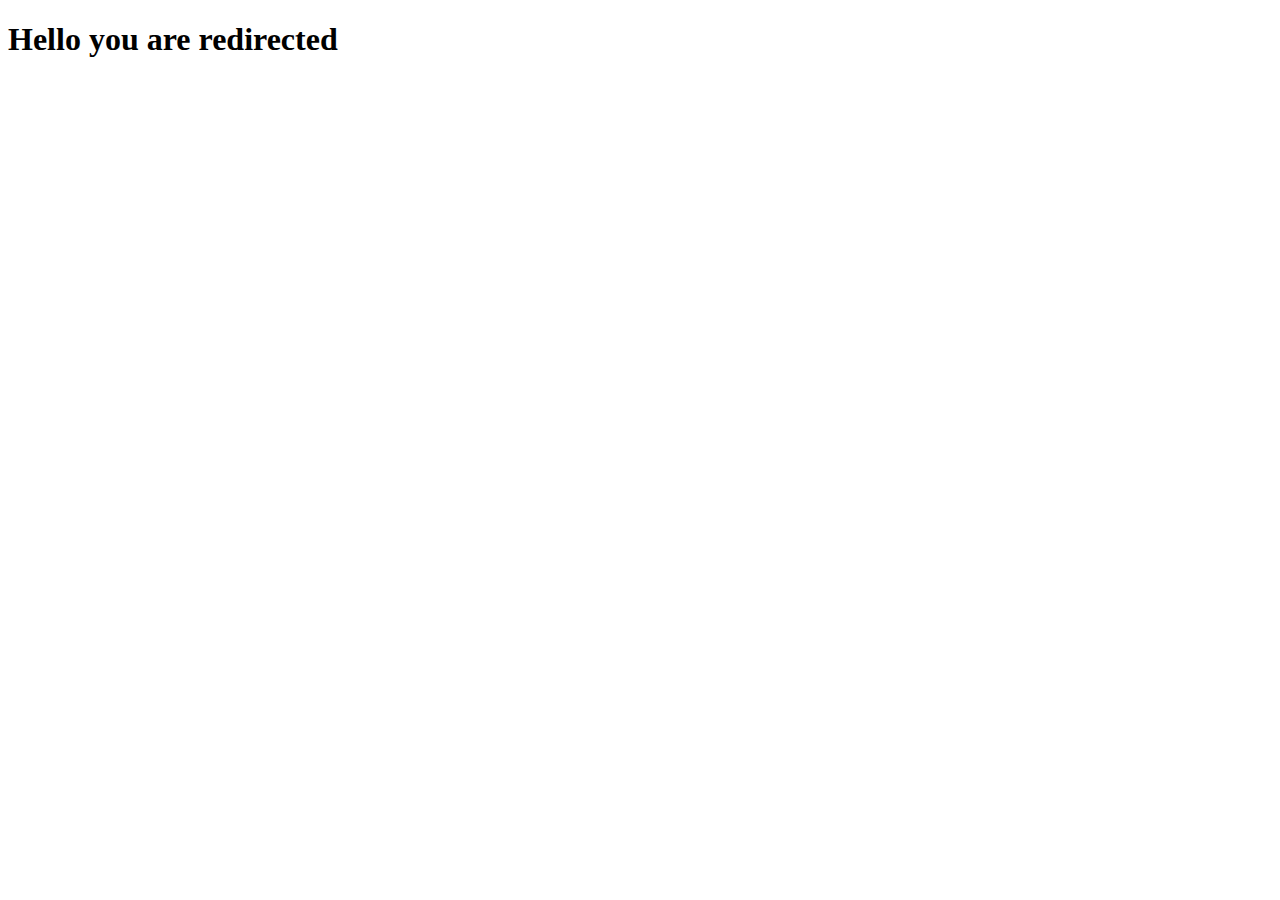
<file: demo.html>
<!DOCTYPE html>
<html lang="en">
<head>
    <meta charset="UTF-8">
    <meta http-equiv="X-UA-Compatible" content="IE=edge">
    <meta name="viewport" content="width=device-width, initial-scale=1.0">
    <title>demo</title>
</head>
<body>
    <h1>Hello you are redirected</h1>
</body>
</html>
</file>
